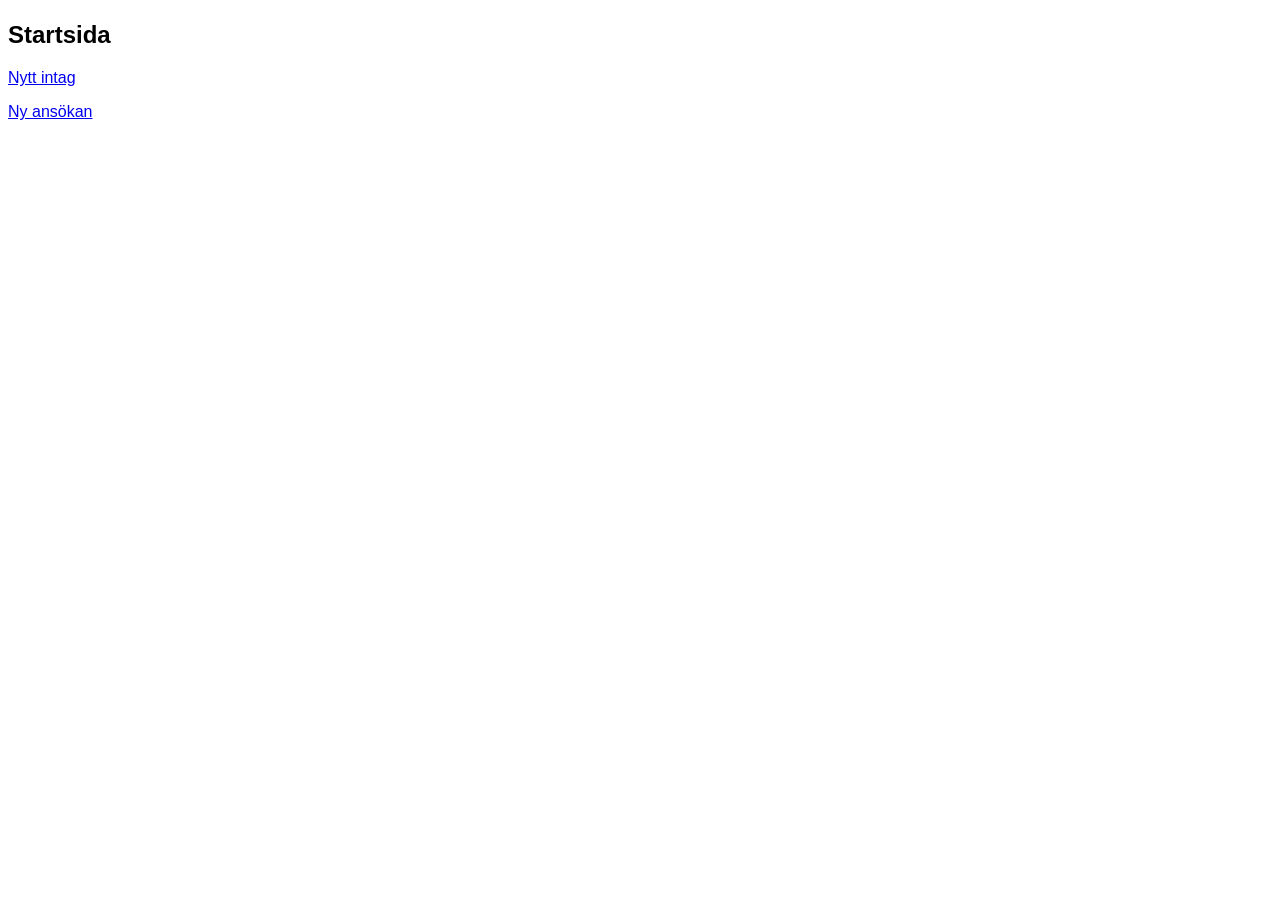
<file: index.html>
<!DOCTYPE html PUBLIC "-//W3C//DTD XHTML 1.1//EN"
		"http://www.w3.org/TR/xhtml11/DTD/xhtml11.dtd">

	<html xmlns="http://www.w3.org/1999/xhtml" xml:lang="en">
	<head>
		
		<title>Startsida</title>
		<link href="style.css" media="screen" type="text/css" rel="stylesheet"/>

	</head>

	<body>
		<h1></h1>
		<h2>Startsida</h2>
		

			
				<a href="store_admission_index">Nytt intag</a>
				<p></p>
				<a href="store_application_index">Ny ans&ouml;kan</a>
			
		
	</body>
	</html>
</file>
<file: style.css>
html {
	
	font-family: helvetica, arial, sans-serif;

}


body {



}

fieldset {
	
	background:#B0E0E6;
	width:400px;
}


label {
	display:block;
	padding-top:4px;
	
}
</file>
